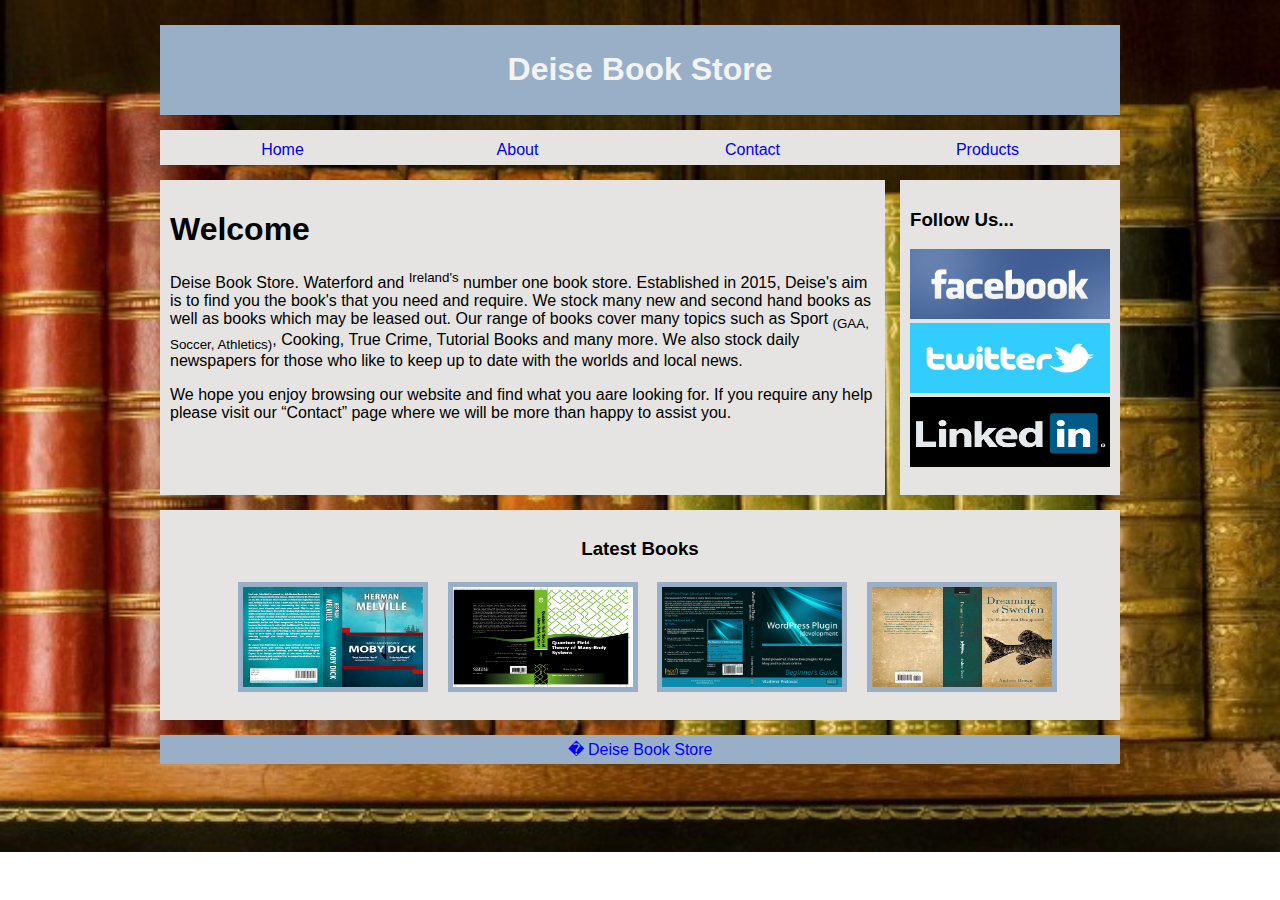
<file: index.html>
<!DOCTYPE html>

<html>
<head>

   <title>Deise Book Store- Home</title>

		<link rel="icon" type="image/ico" href="images/faviconBook.ico" />

   <link rel="stylesheet" type="text/css" href="bookStore.css" />

<meta charset="UTF-8">
<meta name="Waterford Book Store" content="Book Store located in Waterford, Ireland">
<meta name="book books waterford ireland" content="HTML,CSS">
<meta name="Bernard Thompson" content="Hege Refsnes">

</head>
<body>
	<!-- Defining Header -->

		<header>
         		<h1>Deise Book Store</h1>
     		</header> <!-- header close -->

     	<!-- Defining Navigation -->

		<nav>
			<ul>
  				<li><a href="index.html">Home</a></li>
  				<li><a href="about.html">About</a></li>
  				<li><a href="contact.html">Contact</a></li>
  				<li><a href="products.html">Products</a></li>
</ul>
		</nav> <!-- nav close -->

	<!-- Defining Section -->

		<section>
			<h1>Welcome</h1>

			<p>
			Deise Book Store. Waterford and <sup>Ireland's</sup> number one book store. Established in 2015,
			Deise's aim is to find you the book's that you need and require. We stock many new
			and second hand books as well as books which may be leased out. Our range of books
			cover many topics such as Sport <sub>(GAA, Soccer, Athletics)</sub>, Cooking, True Crime, Tutorial
			Books and many more. We also stock daily newspapers for those who like to keep up to
			date with the worlds and local news.</p>
						
			<p>
			We hope you enjoy browsing our website and find what you aare looking for. If you require
			any help please visit our <q>Contact</q> page where we will be more than happy to assist you.
			</p>

		</section> <!-- section close --!>



	<!-- Defining side bar -->

		<aside>

			<h3>Follow Us...</h3>

				 <a href="http://www.facebook.com"><img src="images/facebook.jpg" alt="Facebook Link" width="200px" height="70px"></a>

				 <a href="http://www.twitter.com"><img src="images/twitter.png" alt="Twitter Link" width="200px" height="70px"></a>

				 <a href="http://www.linkedin.com"><img src="images/linkedin.jpg" alt="LinkedIn Link" width="200px" height="70px"></a>

		</aside> <!-- Close side bar -->

	<!-- Defining latest books -->

		<div id="latestBooks">

			<h3>Latest Books</h3>

			<img src="images/moby.jpg" alt="Moby Dick Book" width="180px" height="100px">

			<img src="images/quantum.png" alt="Quantum Book" width="180px" height="100px">

			<img src="images/wordpress.png" alt="Wordpress Book" width="180px" height="100px">

			<img src="images/dreamingBook.jpg" alt="Wordpress Book" width="180px" height="100px">


		</div>




	<!-- Defining footer -->

		<footer>
			� Deise Book Store
		</footer> <!-- footer close -->


</body>

</html>
</file>
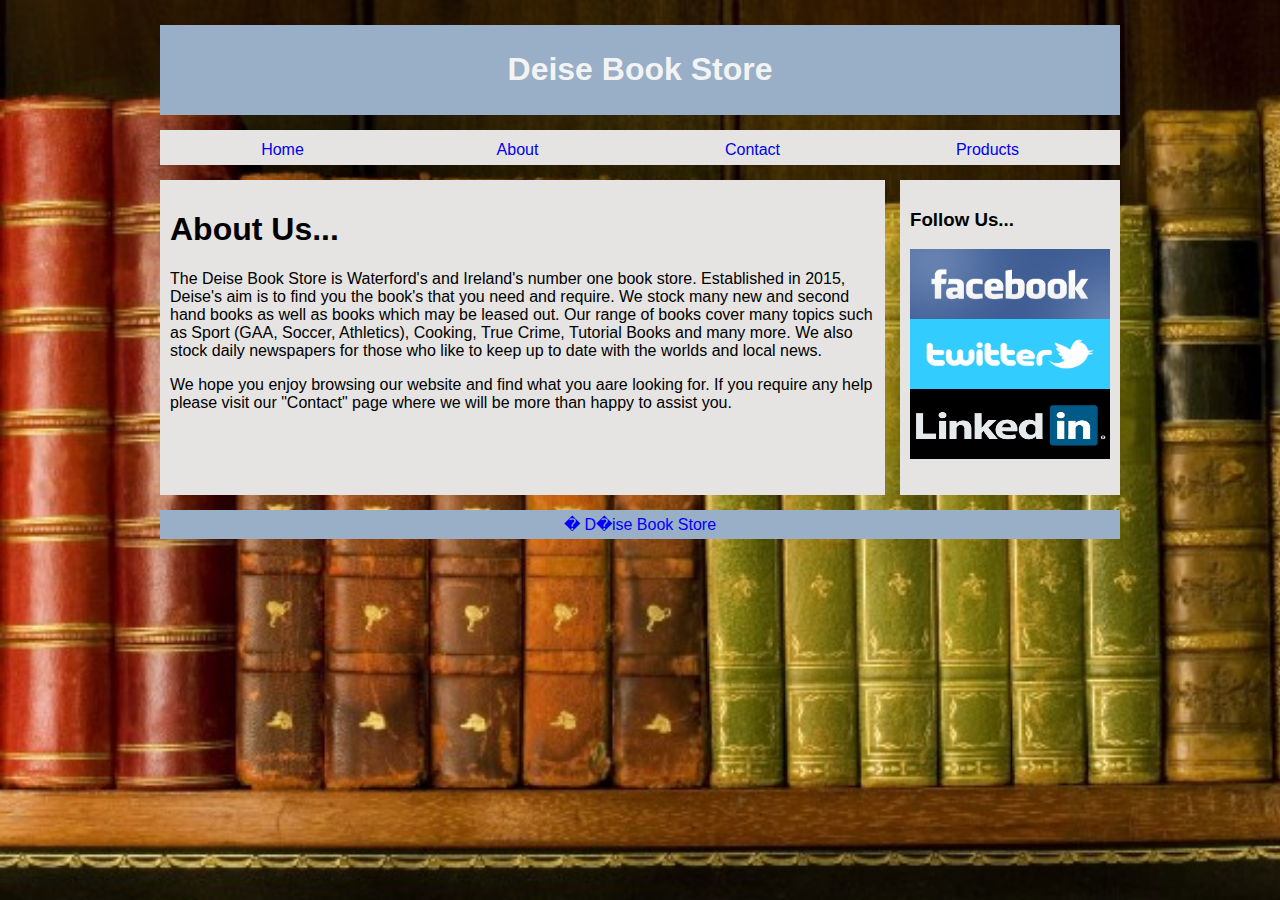
<file: about.html>
<html>
<head>
   <title>Deise Book Store- About</title>

	<link rel="icon" type="image/ico" href="images/faviconBook.ico" />


   <link rel="stylesheet" type="text/css" href="bookStore.css" />

<meta charset="UTF-8">
<meta name="Waterford Book Store" content="Book Store located in Waterford, Ireland">
<meta name="book books waterford ireland" content="HTML,CSS">
<meta name="Bernard Thompson" content="Hege Refsnes">

</head>
<body>
	<!-- Defining Header -->

		<header>
         		<h1>Deise Book Store</h1>
     		</header> <!-- header close -->

     	<!-- Defining Navigation -->

		<nav>
			<ul>
  				<li><a href="index.html">Home</a></li>
  				<li><a href="about.html">About</a></li>
  				<li><a href="contact.html">Contact</a></li>
  				<li><a href="products.html">Products</a></li>
</ul>
		</nav> <!-- nav close -->

	<!-- Defining Section -->

		<section>
			<h1>About Us...</h1>

						<p>The Deise Book Store is Waterford's and Ireland's number one book store. Established in 2015,
						Deise's aim is to find you the book's that you need and require. We stock many new
						and second hand books as well as books which may be leased out. Our range of books
						cover many topics such as Sport (GAA, Soccer, Athletics), Cooking, True Crime, Tutorial
						Books and many more. We also stock daily newspapers for those who like to keep up to
						date with the worlds and local news.
						</p>

						<p>We hope you enjoy browsing our website and find what you aare looking for. If you require
						any help please visit our "Contact" page where we will be more than happy to assist you.
						</p>

		</section> <!-- section close --!>



	<!-- Defining side bar -->

		<aside>

			<h3>Follow Us...</h3>

				 <a href="http://www.facebook.com"><img src="images/facebook.jpg" alt="Facebook Link" width="200px" height="70px"></a>

				 <a href="http://www.twitter.com"><img src="images/twitter.png" alt="Twitter Link" width="200px" height="70px"></a>

				 <a href="http://www.linkedin.com"><img src="images/linkedin.jpg" alt="LinkedIn Link" width="200px" height="70px"></a>

		</aside> <!-- Close side bar -->

	<!-- Defining footer -->

		<footer>
			� D�ise Book Store
		</footer> <!-- footer close -->

</body>

</html>
</file>
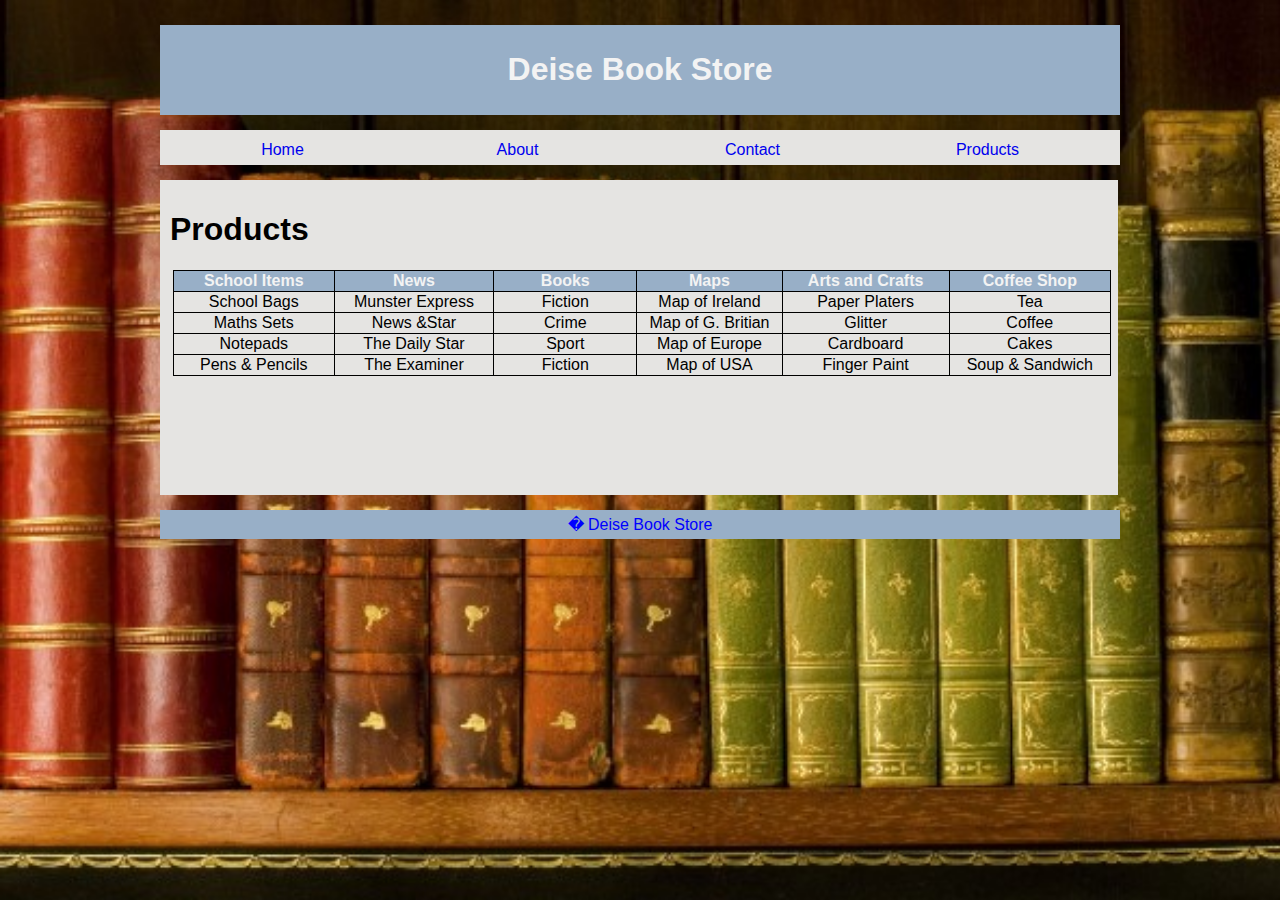
<file: products.html>
<html>
<head>
   <title>Deise Book Store- Products</title>

	<link rel="icon" type="image/ico" href="images/faviconBook.ico" />


   <link rel="stylesheet" type="text/css" href="bookStore.css" />

<meta charset="UTF-8">
<meta name="Waterford Book Store" content="Book Store located in Waterford, Ireland">
<meta name="book books waterford ireland" content="HTML,CSS">
<meta name="Bernard Thompson" content="Hege Refsnes">

</head>
<body>
	<!-- Defining Header -->

		<header>
         		<h1>Deise Book Store</h1>
     		</header> <!-- header close -->

     	<!-- Defining Navigation -->

		<nav>
			<ul>
  				<li><a href="index.html">Home</a></li>
  				<li><a href="about.html">About</a></li>
  				<li><a href="contact.html">Contact</a></li>
  				<li><a href="products.html">Products</a></li>
</ul>
		</nav> <!-- nav close -->

	<!-- Defining Products -->

		<div id="tableProducts">
			<h1>Products</h1>



		<table>

			<tr>
				<th>School Items</th>
				<th>News</th>
				<th>Books</th>
				<th>Maps</th>
				<th>Arts and Crafts</th>
				<th>Coffee Shop</th>
		  <tr>
		    <td>School Bags</td>
		    <td>Munster Express</td>
		    <td>Fiction</td>
		    <td>Map of Ireland</td>
		    <td>Paper Platers</td>
		    <td>Tea</td>
		  </tr>

		  <tr>
		  		    <td>Maths Sets</td>
		  		    <td>News &Star</td>
		  		    <td>Crime</td>
		  		    <td>Map of G. Britian</td>
		  		    <td>Glitter</td>
		  		    <td>Coffee</td>
		  </tr>

		  <tr>
		  		    <td>Notepads</td>
		  		    <td>The Daily Star</td>
		  		    <td>Sport</td>
		  		    <td>Map of Europe</td>
		  		    <td>Cardboard</td>
		  		    <td>Cakes</td>
		  </tr>

		  <tr>
		  		    <td>Pens & Pencils</td>
		  		    <td>The Examiner</td>
		  		    <td>Fiction</td>
		  		    <td>Map of USA</td>
		  		    <td>Finger Paint</td>
		  		    <td>Soup & Sandwich</td>
		  </tr>

		</table>

				</div> <!-- Products close --!>

	<!-- Defining footer -->

		<footer>
			� Deise Book Store
		</footer> <!-- footer close -->

</body>

</html>
</file>
<file: bookStore.css>
/*Setting up the body properties*/
body
   	{
  	margin:25px auto;
   	width:960px;
   	font-family:Arial, Helvetica, sans-serif;
        background:url(images/background.jpg) top left no-repeat;
	background-size: cover;
	}

		/*Header Style*/

header {
	background-color:#98AFC7;
	color:#f3f3f3;
	text-align:center;
	padding:5px;
	}

		/*Navigation bar style*/

nav 	{
    	line-height:30px;
    	background-color:#E5E4E2;
    	height:25px;
    	width:950px;
    	float:left;
    	padding:5px; 
    	margin-top: 15px;
    	text-align: center;
	}

		

nav ul {
    	list-style-type: none;
    	margin: 0;
    	padding: 0;
    	overflow: hidden;
	}


nav li {
    float: left;
	}

nav a {
    	display: block;
    	width: 235px;
    	text-decoration: none;
    	padding: none;
	}

nav a:hover{
    	background-color: #98AFC7;
    	color: #f3f3f3;
	}

		/*Section style*/

section {
    	width:705px;
    	height: 295px;
    	float:left;
    	padding:10px;
    	margin-top: 15px;
    	margin-bottom: 15px; 
    	background-color: #E5E4E2;
    	display:table-cell;
	}

		/*Footer style*/

footer {
    	background-color:#98AFC7;
    	color:blue;
    	clear:both;
    	text-align:center;
    	padding:5px; 
	}

		/*SideBar style*/

aside {
	background-color: #E5E4E2;
	width: 200px;
	height: 295px;
	float: left;
	padding : 10px;
	margin-top: 15px;
	margin-bottom: 15px;
	margin-left: 15px;
	}

#sideBar img {
	margin-bottom: 8px;
	}

		/*Latest books style*/

#latestBooks {
	    line-height:30px;
	    background-color:#E5E4E2;
	    height:200px;
	    width:950px;
	    float:left;
	    padding:5px; 
	    margin-bottom: 15px;
    	    text-align: center;
 	}

#latestBooks img {
	border-style: solid;
    	border-width: 5px;
	border-color: #98AFC7;
	margin-left: 15px;
	}

		/*Forum Contact style*/

#form label {
	display:block;
	margin-top:50px;
	letter-spacing:1px;
	}

#form form {
	margin: 0 auto;
	width: 420px;
	}

#form input, textarea {
	width: 400px;
	height: 27px;
	background: ##222222;
	border: 2px solid #837E7C;
	padding: 10px;
	margin-top: 10px;
	font-size: 0.7em;
	color:#black;
	}
	
#form textarea {
	height: 200px;
	font-family: Arila;
	}
	
#main {
	float: left;
	background-color: #E5E4E2;
	width: 960px;
	height: 500px;
	margin-top: 15px;
	margin-bottom: 15px;
	}


		/*table products*/

#tableProducts {
    	width:938px;
    	height: 295px;
    	float:left;
    	padding:10px;
    	margin-top: 15px;
    	margin-bottom: 15px; 
    	background-color: #E5E4E2;
    	display:table-cell;
	}

#tableProducts table, td, th {
	text-align: center;
    	border: 1px solid black;
	border-collapse: collapse;
	width: 938px;
	margin-left: 3px;
	}

#tableProducts th {
    background-color: #98AFC7;
    color: #f3f3f3;
	}
</file>
